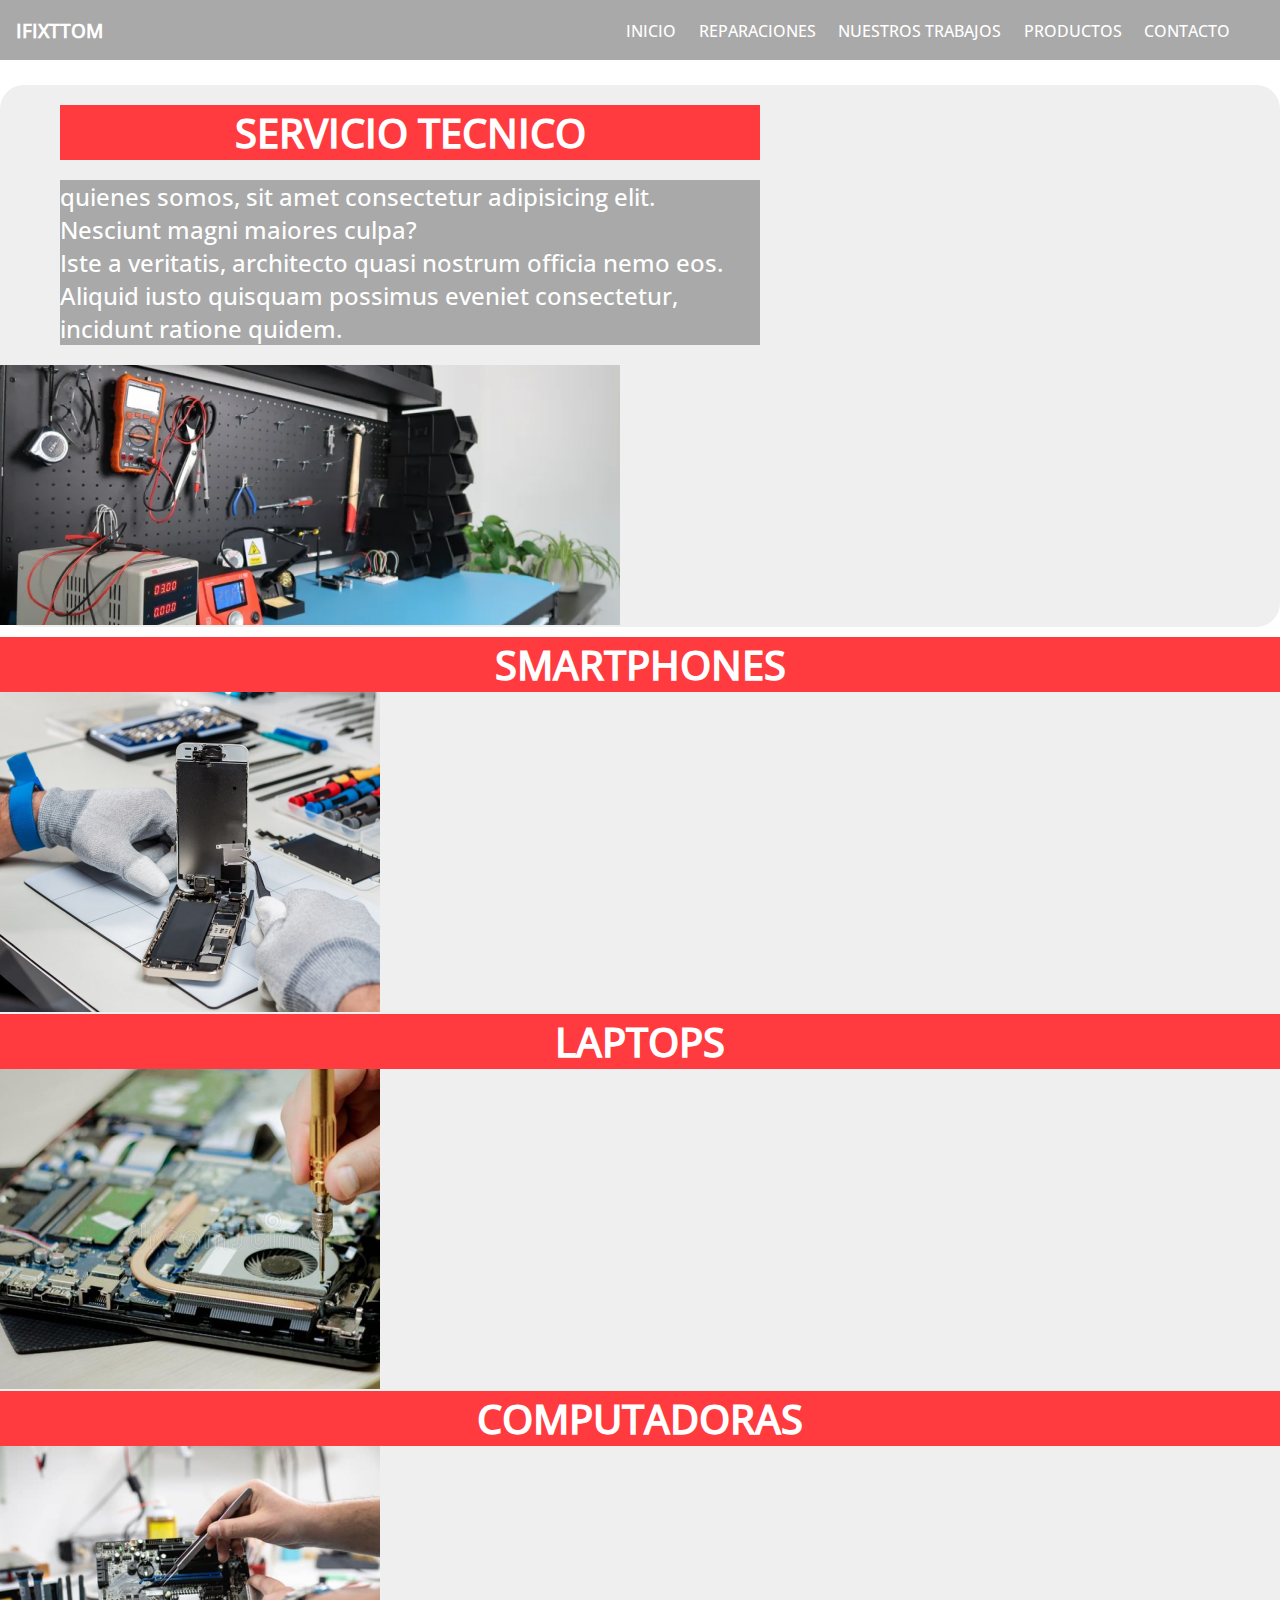
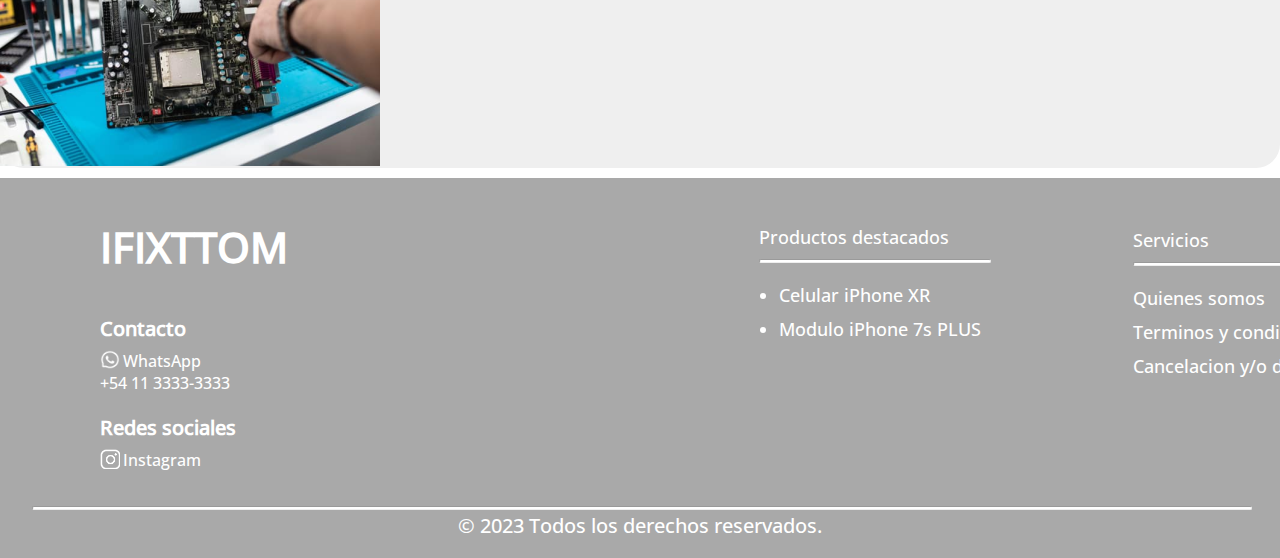
<file: index.html>
<!DOCTYPE html>
<html lang="es">

    <head>
        <meta charset="UTF-8">
        <meta http-equiv="X-UA-Compatible" content="IE=edge">
        <meta name="viewport" content="width=device-width, initial-scale=1.0">
        <title>IFIXTTOM</title>
        <link rel="stylesheet" href="./css/styles.css">
    </head>

    <body>
        <header>
           
                <h1 class="logo">IFIXTTOM</h1>
                   
                            <nav class="nav__container">
                                    <ul> 
                                        <li><a href="./index.html">INICIO</a></li>
                                        <li><a href="./pages/reparaciones.html">REPARACIONES</a></li>
                                        <li><a href="./pages/nuestros-trabajos.html">NUESTROS TRABAJOS</a></li>
                                        <li><a href="./pages/productos.html">PRODUCTOS</a></li>
                                        <li><a href="./pages/contacto.html">CONTACTO</a></li>
                                    </ul>
                            </nav>
                    
            
        </header>
        
        <main>
            
        <section class="main__section">
            <div class="section__container">
                <h2>SERVICIO TECNICO</h2>
                <p>
                    quienes somos, sit amet consectetur adipisicing elit. Nesciunt magni maiores culpa? <br>
                        Iste a veritatis, architecto quasi nostrum officia nemo eos. <br>
                        Aliquid iusto quisquam possimus eveniet consectetur, incidunt ratione quidem.
                </p>
            </div>
                <img src="./assets/img/banner.png" alt="banner servicio tecnico"> 
        </section>

        <article class="main__article">
            <h3>SMARTPHONES</h3>
            <img src="./assets/img/rep_smartphone.png" alt="reparacion de smartphone">
            <h3>LAPTOPS</h3>
            <img src="./assets/img/rep_notebook.png" alt="reparacion de laptop">
            <h3>COMPUTADORAS</h3>
            <img src="./assets/img/rep_mother.png" alt="reparacion de computadora">
         </article>

        </main>
        <footer>

            <h2>IFIXTTOM</h2>
            <br>
            <div class="footer__container">

            <div class="footer__socialmedia">
            <h3>Contacto</h3>
            <ul>
                <li class="footer__contacto__items">
                    <img src="./assets/icon/icon_wsp.png" alt="whatsapp icon">
                    <a href="https://web.whatsapp.com/">WhatsApp</a>
                    <br>
                    <p>+54 11 3333-3333</p>
                </li>
            </ul>
            
            <h3>Redes sociales</h3>
            <ul>
                <li class="footer__socialmedia__items">
                    <img src="./assets/icon/icon_ig.png" alt="instagram icon">
                    <a href="https:www.instagram.com/">Instagram</a>
                </li>
            </ul>
          </div>
          
          <div class="footer__rankproducts">
            <a href="./pages/productos.html">Productos destacados</a>
            <hr>
            <ul class="footer__rankproducts__tierproducts">
                <li>
                    <a href="./pages/productos.html#iphoneXR">Celular iPhone XR</a>
                </li>
                <li>
                    <a href="./pages/productos.html#modulo7splus">Modulo iPhone 7s PLUS</a>
                </li>
            </ul>
         </div>

         <div class="footer__services">
            <a href="./pages/reparaciones.html">Servicios</a>
            <hr>
            <ul>
                <li>
                    <a href="#info">Quienes somos</a>
                </li>
                <li>
                    <a href="#">Terminos y condiciones</a>
                </li>
                <li>
                    <a href="#">Cancelacion y/o devolucion</a>
                </li>
            </ul>
        </div>
    </div>
    <div class="footer__container__derechos">
            <hr>
            <p>© 2023 Todos los derechos reservados.</p>
        </footer>
    </div>

    </body>

</html>
</file>
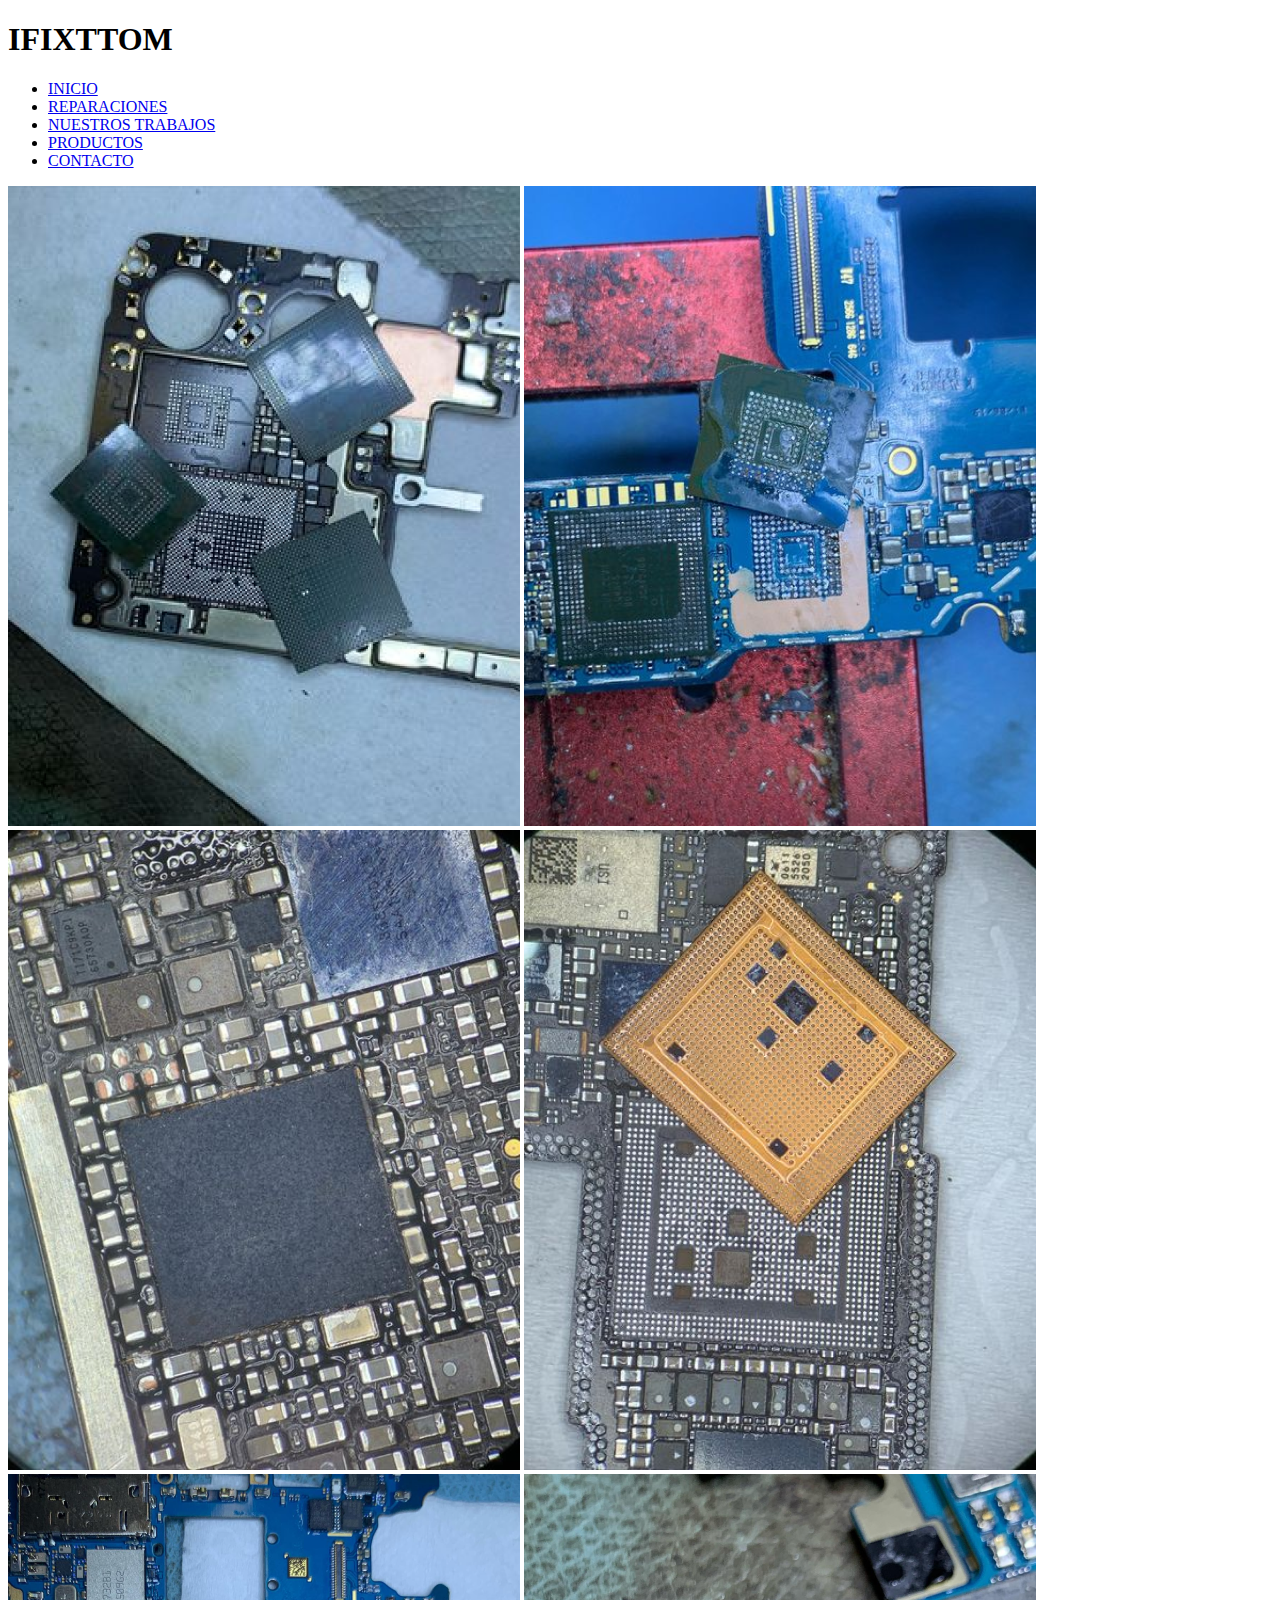
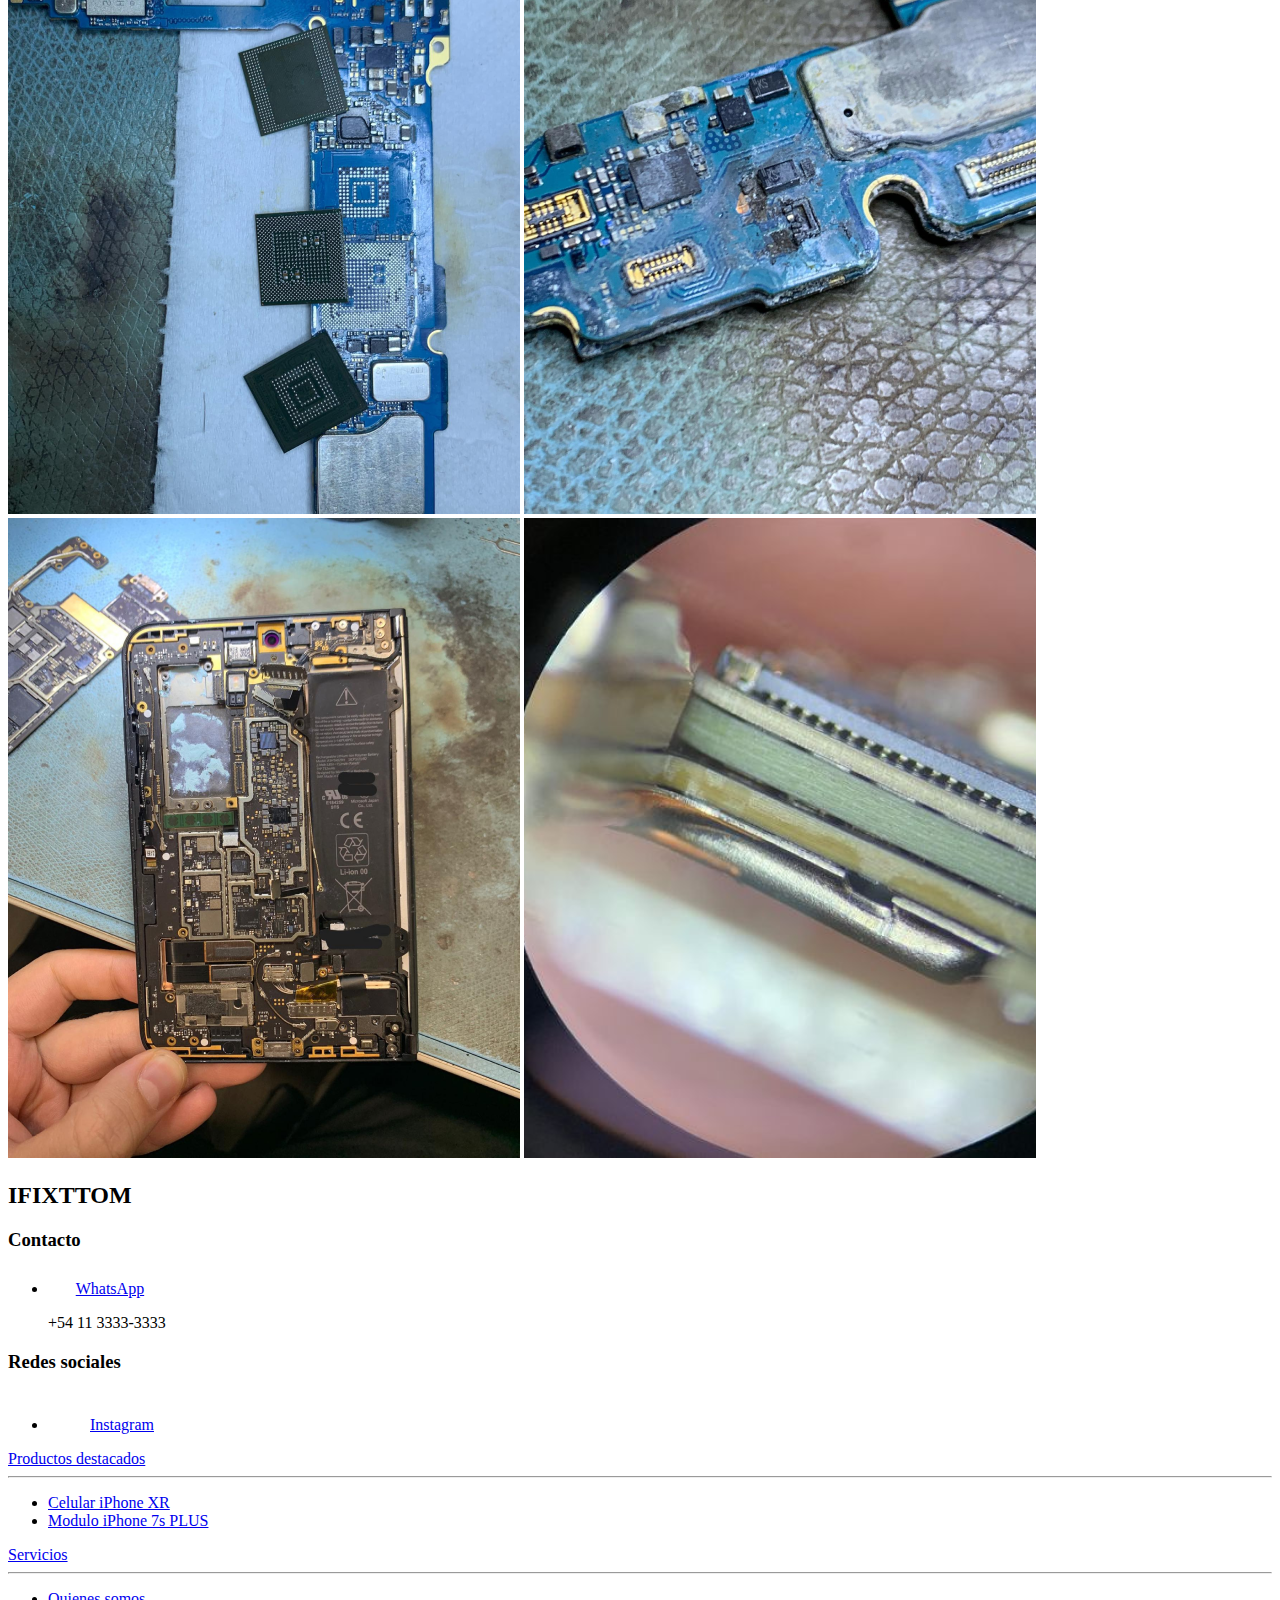
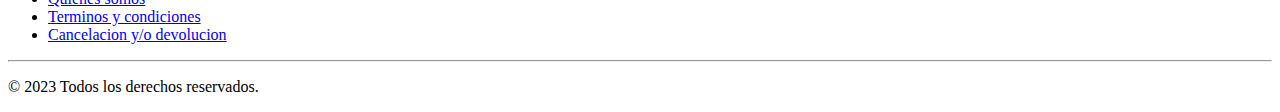
<file: pages/nuestros-trabajos.html>
<!DOCTYPE html>
<html lang="en">

    <head>
        <meta charset="UTF-8">
        <meta http-equiv="X-UA-Compatible" content="IE=edge">
        <meta name="viewport" content="width=device-width, initial-scale=1.0">
        <title>IFIXTTOM</title>
    </head>

    <body>
        <header>
            <h1>IFIXTTOM</h1>
            <nav>
                <ul>
                    <li>
                        <a href="../index.html">INICIO</a>
                    </li>
                    <li>
                        <a href="./reparaciones.html">REPARACIONES</a>
                    </li>
                    <li>
                        <a href="./nuestros-trabajos.html">NUESTROS TRABAJOS</a>
                    </li>
                    <li>
                        <a href="./productos.html">PRODUCTOS</a>
                    </li>
                    <li>
                        <a href="./contacto.html">CONTACTO</a>
                    </li>
                </ul>
            </nav>
        </header>
        
        <main>
            <img src="../assets/trabajo_1.png" alt="Reparacion smartphone">
            <img src="../assets/trabajo_2.png" alt="Reparacion smartphone">
            <img src="../assets/trabajo_3.png" alt="Reparacion smartphone">
            <img src="../assets/trabajo_4.png" alt="Reparacion smartphone">
            <img src="../assets/trabajo_5.png" alt="Reparacion smartphone">
            <img src="../assets/trabajo_6.png" alt="Reparacion smartphone">
            <img src="../assets/trabajo_7.png" alt="Reparacion smartphone">
            <img src="../assets/trabajo_8.png" alt="Reparacion smartphone">
        </main>

        <footer>
            <h2>IFIXTTOM</h2>
            <h3>Contacto</h3>
            
            <ul>
                <li>
                    <img src="../assets/icon_wsp.png" alt="whatsapp icon">
                    <a href="https://web.whatsapp.com/">WhatsApp</a>
                    <p>+54 11 3333-3333</p>
                </li>
            </ul>
            <h3>Redes sociales</h3>
            <ul>
                <li>
                    <img src="../assets/icon_ig.png" alt="instagram icon">
                    <a href="https:www.instagram.com/">Instagram</a>
                </li>
            </ul>
            <a href="./productos.html">Productos destacados</a>
            <hr>
            <ul>
                <li>
                    <a href="./productos.html#iphoneXR">Celular iPhone XR</a>
                </li>
                <li>
                    <a href="./productos.html#modulo7splus">Modulo iPhone 7s PLUS</a>
                </li>
            </ul>
            <a href="./reparaciones.html">Servicios</a>
            <hr>
            <ul>
                <li>
                    <a href="../index.html#info">Quienes somos</a>
                </li>
                <li>
                    <a href="#">Terminos y condiciones</a>
                </li>
                <li>
                    <a href="#">Cancelacion y/o devolucion</a>
                </li>
            </ul>
            <hr>
            <p>© 2023 Todos los derechos reservados.</p>
        </footer>
    </body>

</html>
</file>
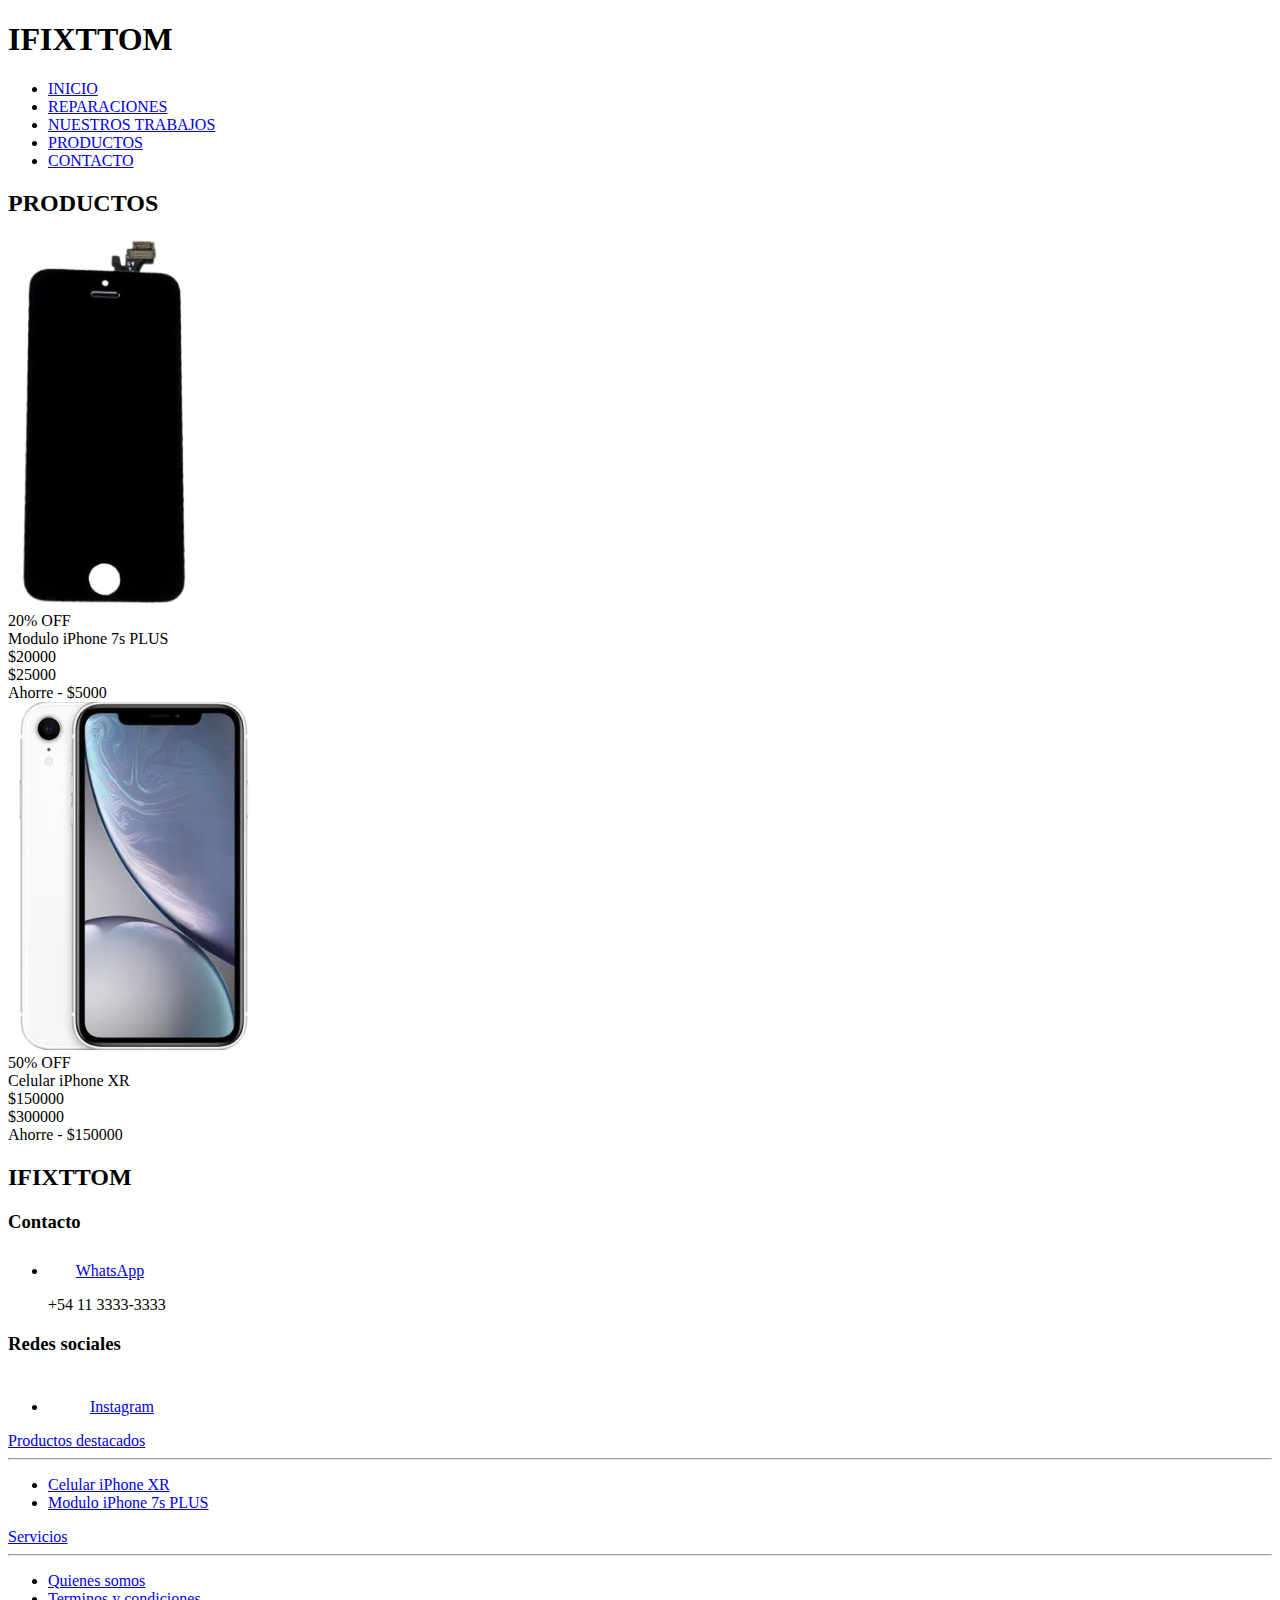
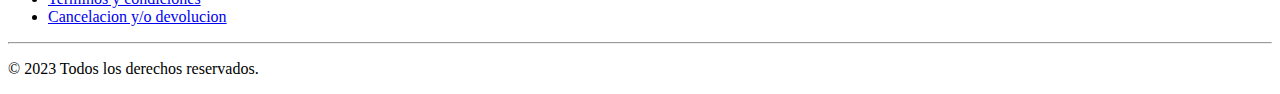
<file: pages/productos.html>
<!DOCTYPE html>
<html lang="en">

    <head>
        <meta charset="UTF-8">
        <meta http-equiv="X-UA-Compatible" content="IE=edge">
        <meta name="viewport" content="width=device-width, initial-scale=1.0">
        <title>IFIXTTOM</title>
    </head>

    <body>
        <header>
            <h1>IFIXTTOM</h1>
            <nav>
                <ul>
                    <li>
                        <a href="../index.html">INICIO</a>
                    </li>
                    <li>
                        <a href="./reparaciones.html">REPARACIONES</a>
                    </li>
                    <li>
                        <a href="./nuestros-trabajos.html">NUESTROS TRABAJOS</a>
                    </li>
                    <li>
                        <a href="./productos.html">PRODUCTOS</a>
                    </li>
                    <li>
                        <a href="./contacto.html">CONTACTO</a>
                    </li>
                </ul>
            </nav>
        </header>
        
        <main>
            <h2>PRODUCTOS</h2>
            <div> 
                <img src="../assets/producto_modulo7splus.png" alt="modulo 7s plus" id="modulo7splus">

                <div>20% OFF</div>
                <div>Modulo iPhone 7s PLUS</div>
                <div>$20000</div>
                <div>$25000</div>
                
                <div>Ahorre - $5000</div>

            </div>

            <div> 
                <img src="../assets/producto_iphoneXr.png" alt="celular iphone xr" id="#iphonexr">

                <div>50% OFF</div>
                <div>Celular iPhone XR</div>
                <div>$150000</div>
                <div>$300000</div>
                
                <div>Ahorre - $150000</div>

            </div>

            
        </main>

        <footer>
            <h2>IFIXTTOM</h2>
            <h3>Contacto</h3>
            
            <ul>
                <li>
                    <img src="../assets/icon_wsp.png" alt="whatsapp icon">
                    <a href="https://web.whatsapp.com/">WhatsApp</a>
                    <p>+54 11 3333-3333</p>
                </li>
            </ul>
            <h3>Redes sociales</h3>
            <ul>
                <li>
                    <img src="../assets/icon_ig.png" alt="instagram icon">
                    <a href="https:www.instagram.com/">Instagram</a>
                </li>
            </ul>
            <a href="./productos.html">Productos destacados</a>
            <hr>
            <ul>
                <li>
                    <a href="./productos.html#iphoneXR">Celular iPhone XR</a>
                </li>
                <li>
                    <a href="./productos.html#modulo7splus">Modulo iPhone 7s PLUS</a>
                </li>
            </ul>
            <a href="./reparaciones.html">Servicios</a>
            <hr>
            <ul>
                <li>
                    <a href="../index.html#info">Quienes somos</a>
                </li>
                <li>
                    <a href="#">Terminos y condiciones</a>
                </li>
                <li>
                    <a href="#">Cancelacion y/o devolucion</a>
                </li>
            </ul>
            <hr>
            <p>© 2023 Todos los derechos reservados.</p>
        </footer>
    </body>

</html>
</file>
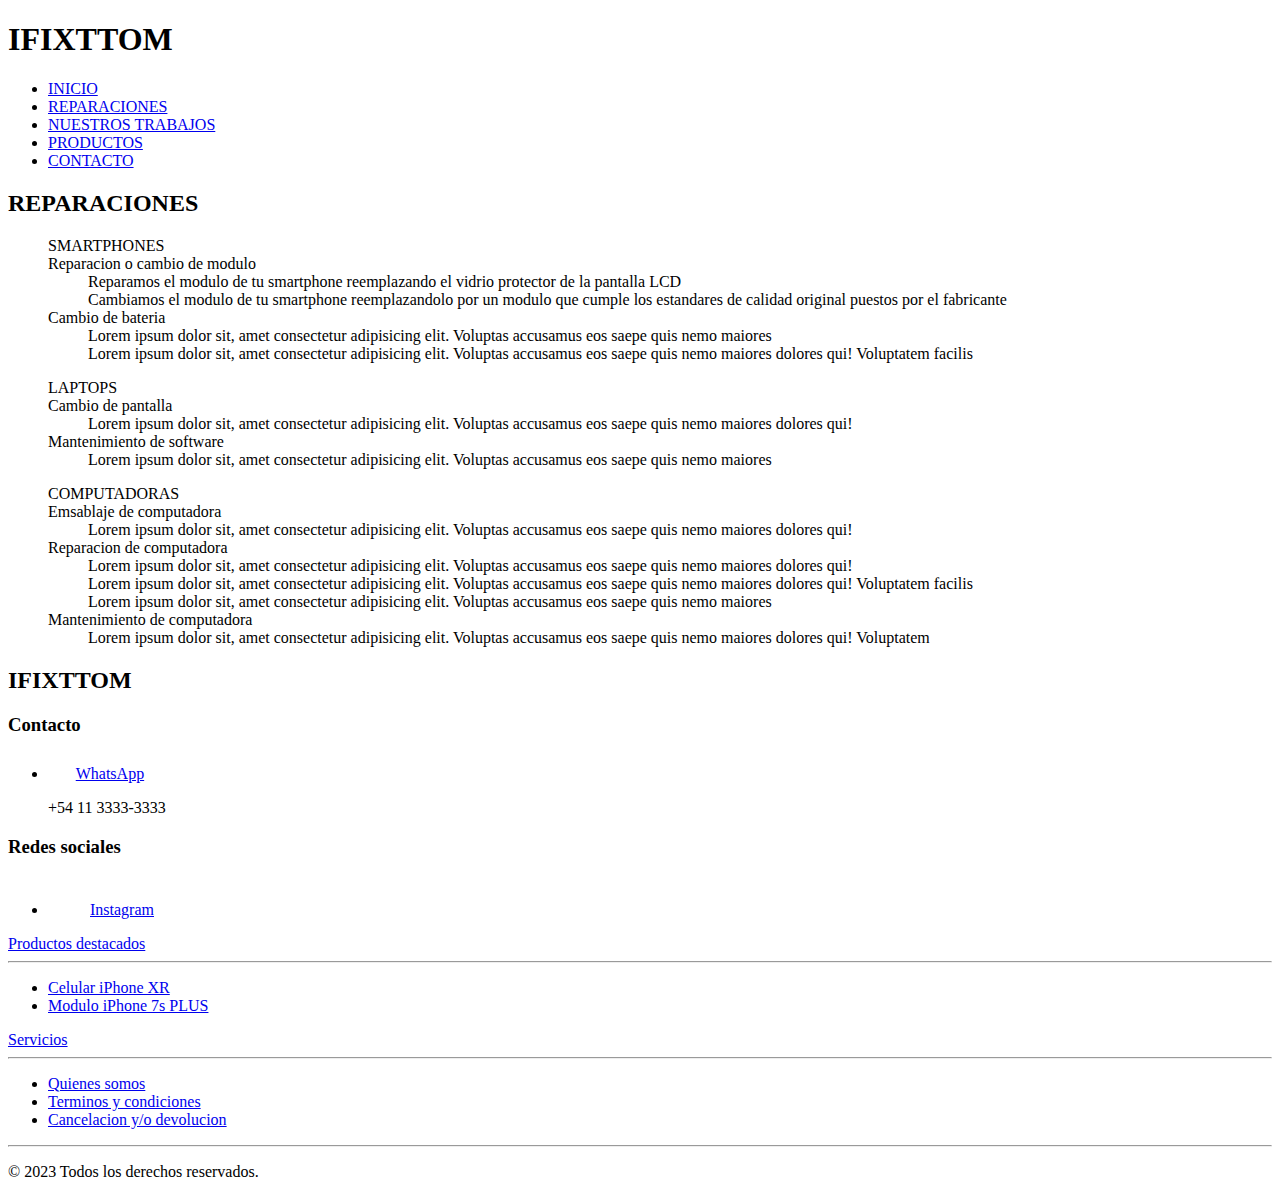
<file: pages/reparaciones.html>
<!DOCTYPE html>
<html lang="en">

    <head>
        <meta charset="UTF-8">
        <meta http-equiv="X-UA-Compatible" content="IE=edge">
        <meta name="viewport" content="width=device-width, initial-scale=1.0">
        <title>IFIXTTOM</title>
    </head>

    <body>
        <header>
            <h1>IFIXTTOM</h1>
            <nav>
                <ul>
                    <li>
                        <a href="../index.html">INICIO</a>
                    </li>
                    <li>
                        <a href="./reparaciones.html">REPARACIONES</a>
                    </li>
                    <li>
                        <a href="./nuestros-trabajos.html">NUESTROS TRABAJOS</a>
                    </li>
                    <li>
                        <a href="./productos.html">PRODUCTOS</a>
                    </li>
                    <li>
                        <a href="./contacto.html">CONTACTO</a>
                    </li>
                </ul>
            </nav>
        </header>
        
        <main>
            <h2>REPARACIONES</h2>

            <section>
                <ul>
                    <dt>SMARTPHONES</dt>
                    <dl>
                        Reparacion o cambio de modulo
                        <dd>Reparamos el modulo de tu smartphone reemplazando el vidrio protector de la pantalla LCD</dd>
                        <dd>Cambiamos el modulo de tu smartphone reemplazandolo por un modulo que cumple los estandares de calidad original puestos por el fabricante</dd>
                    </dl>
                    <dl>
                        Cambio de bateria
                        <dd>Lorem ipsum dolor sit, amet consectetur adipisicing elit. Voluptas accusamus eos saepe quis nemo maiores </dd>
                        <dd>Lorem ipsum dolor sit, amet consectetur adipisicing elit. Voluptas accusamus eos saepe quis nemo maiores dolores qui! Voluptatem facilis</dd>
                    </dl>
                </ul> 
            </section>

            <section>
                <ul>
                    <dt>LAPTOPS</dt>
                    <dl>
                        Cambio de pantalla
                        <dd>Lorem ipsum dolor sit, amet consectetur adipisicing elit. Voluptas accusamus eos saepe quis nemo maiores dolores qui!</dd>
                    </dl>
                    <dl>
                        Mantenimiento de software
                        <dd>Lorem ipsum dolor sit, amet consectetur adipisicing elit. Voluptas accusamus eos saepe quis nemo maiores</dd>
                    </dl>
                </ul> 
            </section>

            <section>
                <ul>
                    <dt>COMPUTADORAS</dt>
                    <dl>
                        Emsablaje de computadora
                        <dd>Lorem ipsum dolor sit, amet consectetur adipisicing elit. Voluptas accusamus eos saepe quis nemo maiores dolores qui! </dd>
                    </dl>
                    <dl>
                        Reparacion de computadora
                        <dd>Lorem ipsum dolor sit, amet consectetur adipisicing elit. Voluptas accusamus eos saepe quis nemo maiores dolores qui!</dd>
                        <dd>Lorem ipsum dolor sit, amet consectetur adipisicing elit. Voluptas accusamus eos saepe quis nemo maiores dolores qui! Voluptatem facilis</dd>
                        <dd>Lorem ipsum dolor sit, amet consectetur adipisicing elit. Voluptas accusamus eos saepe quis nemo maiores</dd>
                    </dl>

                    <dl>
                        Mantenimiento de computadora
                        <dd>Lorem ipsum dolor sit, amet consectetur adipisicing elit. Voluptas accusamus eos saepe quis nemo maiores dolores qui! Voluptatem</dd>
                    </dl>
                </ul> 
            </section>

        </main>

        <footer>
            <h2>IFIXTTOM</h2>
            <h3>Contacto</h3>
            
            <ul>
                <li>
                    <img src="../assets/icon_wsp.png" alt="whatsapp icon">
                    <a href="https://web.whatsapp.com/">WhatsApp</a>
                    <p>+54 11 3333-3333</p>
                </li>
            </ul>
            <h3>Redes sociales</h3>
            <ul>
                <li>
                    <img src="../assets/icon_ig.png" alt="instagram icon">
                    <a href="https:www.instagram.com/">Instagram</a>
                </li>
            </ul>
            <a href="./productos.html">Productos destacados</a>
            <hr>
            <ul>
                <li>
                    <a href="./productos.html#iphoneXR">Celular iPhone XR</a>
                </li>
                <li>
                    <a href="./productos.html#modulo7splus">Modulo iPhone 7s PLUS</a>
                </li>
            </ul>
            <a href="./reparaciones.html">Servicios</a>
            <hr>
            <ul>
                <li>
                    <a href="../index.html#info">Quienes somos</a>
                </li>
                <li>
                    <a href="#">Terminos y condiciones</a>
                </li>
                <li>
                    <a href="#">Cancelacion y/o devolucion</a>
                </li>
            </ul>
            <hr>
            <p>© 2023 Todos los derechos reservados.</p>
        </footer>
    </body>

</html>
</file>
<file: css/styles.css>
:root {
    /* Custom propertys */
    /* Paleta de colores */
    --textcolor: #FFFFFF;
    --importante: #FF3B3F;
    --fondoresaltador: #CAEBF2;
    --fondo: #A9A9A9;;
    --fondoarticulos: #EFEFEF;
}

/* GLOBALES */
* {
    text-decoration: none;
    list-style: none;
    margin: 0px;
    padding: 0px;
    float: both;
}

*,*::before,*::after {
    box-sizing: none;
}

html {
    font-size: 62.5%; /*unidades relativas a 10px*/
    box-sizing: border-box;
}

header{
    background-color: #a9a9a9;
    width: 100%;
    height: 6rem;
}


/*Fuentes*/
@font-face { 
    font-family: "Open Sans"; 
    src: url("../assets/localfont/OpenSans-Bold.ttf");
    src: url("../assets/localfont/OpenSans-Regular.ttf");
    src: url("../assets/localfont/OpenSans-Medium.ttf");
} 

.logo{
    font-size: 1.9rem;
    color: var(--textcolor);
    font-family: "Open Sans", Bold;
    /*display para que se comporte como bloque en linea*/
    display: inline-block;
    /*posiciono el elemento*/
    position: relative;
    left: 1.6rem;
    top: 1.8rem;
}

.nav__container{
    float: right;
    position: relative;
    right: 4rem;
    top: 2rem;
}

.nav__container ul{
    display: inline;
}
.nav__container ul li{
    display: inline;
    margin: 1rem;
}

.nav__container ul li a{
    font-family: "Open Sans", Regular;
    font-size: 1.6rem;
    color: var(--textcolor);
}

.main__section{
    display: block;
    margin-top: 2.5rem;
    margin-bottom: 1rem;
    border-radius: 2.4rem;
    background-color: var(--fondoarticulos);
}

.section__container{
    display: inline-block;
}

.section__container h2{
    font-family: "Open Sans", Bold;
    font-size: 4rem;
    text-align: center;
    color: var(--textcolor);
    background-color: var(--importante);
    display: inline-block;
    width: 70rem;
    margin: 2rem;
    margin-left: 6rem;
    position: relative;
}

.main__section p{
    font-family: "Open Sans", Regular;
    font-size: 2.4rem;
    color: var(--textcolor);
    background-color: var(--fondo);
    display: block;
    width: 70rem;
    margin-left: 6rem;
    margin-bottom: 2rem;
}

.main__section img{
    display: inline;
    width: 62rem;
    position: relative;
}

.main__article{
    background-color: var(--fondoarticulos);
    border-radius: 2.4rem;
    margin-bottom: 1rem;
}

.main__article h3{
    font-family: "Open Sans", Bold;
    font-size: 4rem;
    text-align: center;
    color: var(--textcolor);
    background-color: var(--importante);
}

.main__article img{
    max-width: 38rem;
    max-height: 32rem;
}

footer{
    background-color: var(--fondo);
    width: 100%;
    height: 38rem;
}

.footer__container__derechos hr{
    background-color: rgb(255, 255, 255);
    display: inline-block;
    padding: 0.1rem;
    width: 95%;
    position: relative;
    left: 2.5%;
    border-radius: 0.3rem;
}

.footer__container__derechos p{
    font-family: "Open Sans", "Medium";
    color: var(--textcolor);
    font-size: 2rem;
    text-align: center;

}

.footer__container{
    display: inline-block;
}

footer h2{
    font-family: "Open Sans", bold;
    font-size: 4.2rem;
    color: var(--textcolor);
    display: inline-block;
    margin: 2rem;
    margin-top: 4rem;
    position: relative;
    left: 8rem;
}

.footer__socialmedia{
    color: var(--textcolor);
    display: inline-block;
    position: relative;
    left: 10rem;
    
}

.footer__socialmedia h3{
    font-family: "Open Sans", Bold;
    font-size: 2rem;
    color: var(--textcolor);
    display: inline-block;
    margin-bottom: 0.5rem;
    margin-top: 2rem;
    position: relative;
}

.footer__contacto__items img{
    display: inline-block;
    width: 2rem;
    height: 2rem;
    position: relative;
    top: 0.3rem;
}

.footer__contacto__items a{
    font-family: "Open Sans", Medium;
    font-size: 1.6rem;
    color: var(--textcolor);
}

.footer__contacto__items p{
    display: inline;
}


.footer__socialmedia__items img{/*pasar a SVG para optimizar*/
    display: inline-block;
    width: 2rem;
    height: 2rem;
    position: relative;
    top: 0.3rem;
}

.footer__socialmedia__items a{
    font-family: "Open Sans", Medium;
    font-size: 1.6rem;
    color: var(--textcolor);
}

.footer__socialmedia p{
    font-family: "Open Sans", Medium;
    font-size: 1.6rem;
}

.footer__rankproducts{
    font-family: "Open Sans", Medium;
    font-size: 1.8rem;
    display: inline-block;
    margin: 2rem;
    position: relative;
    left: 60rem;
    top: -13rem;
}

.footer__rankproducts a{
    display: inline-block;
    color: var(--textcolor);
}
.footer__rankproducts hr{
    background-color: rgb(255, 255, 255);
    padding: 0.1rem;
    border-radius: 0.3rem;
    margin-top: 1rem;
    margin-bottom: 2rem;
}
.footer__rankproducts__tierproducts{
    padding-left: 1rem;
}
.footer__rankproducts__tierproducts li{
    list-style-type: disc;
    margin: 1rem;
}

.footer__rankproducts__tierproducts li::marker{
    color: var(--textcolor);
    position: relative;
}

.footer__services{
    font-family: "Open Sans", Medium;
    font-size: 1.8rem;
    display: inline-block;
    margin: 2rem;
    margin-left: 2rem;
    position: relative;
    left: 70rem;
    top: -9.3rem;
}

.footer__services a{
    display: inline-block;
    color: var(--textcolor);
}

.footer__services hr{
    background-color: rgb(255, 255, 255);
    padding: 0.1rem;
    border-radius: 0.3rem;
    margin-top: 1rem;
    margin-bottom: 2rem;
}

.footer__services ul li{
    margin: 1rem;
    margin-left: 0;
}
</file>
